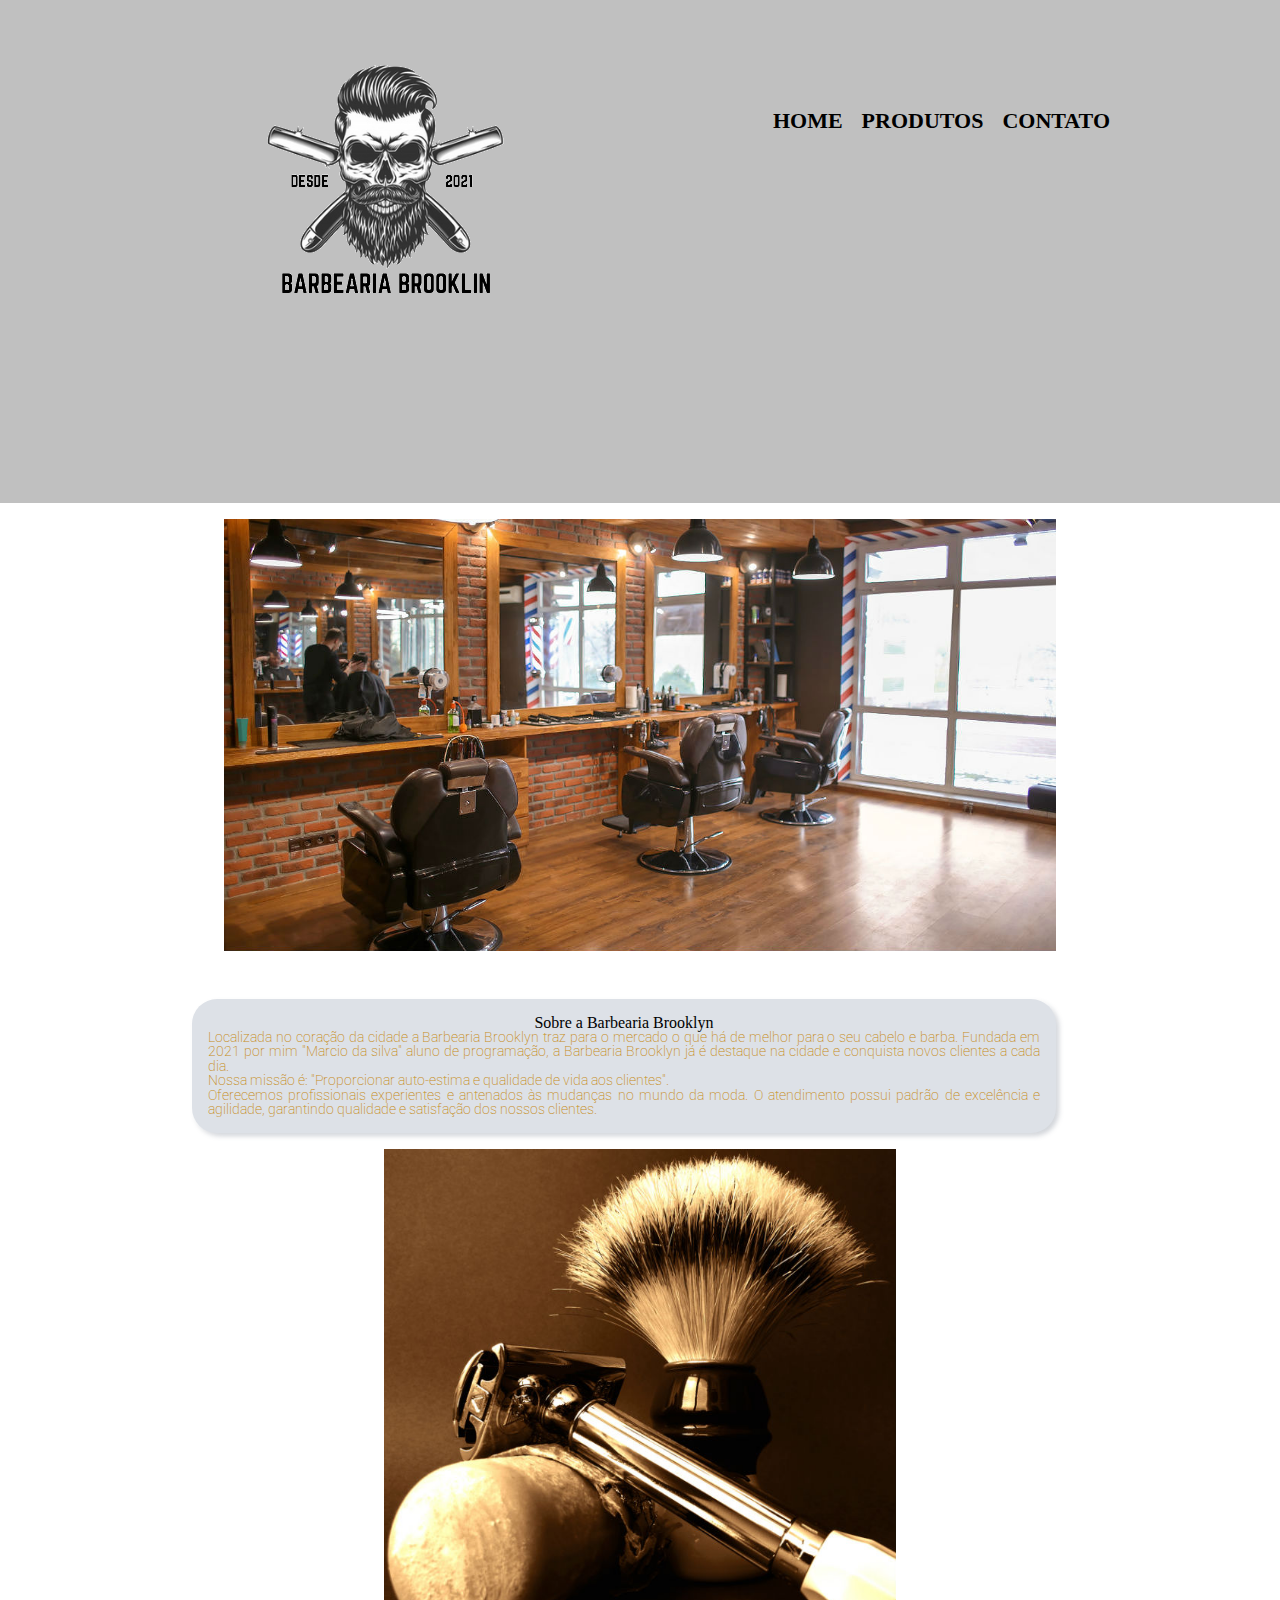
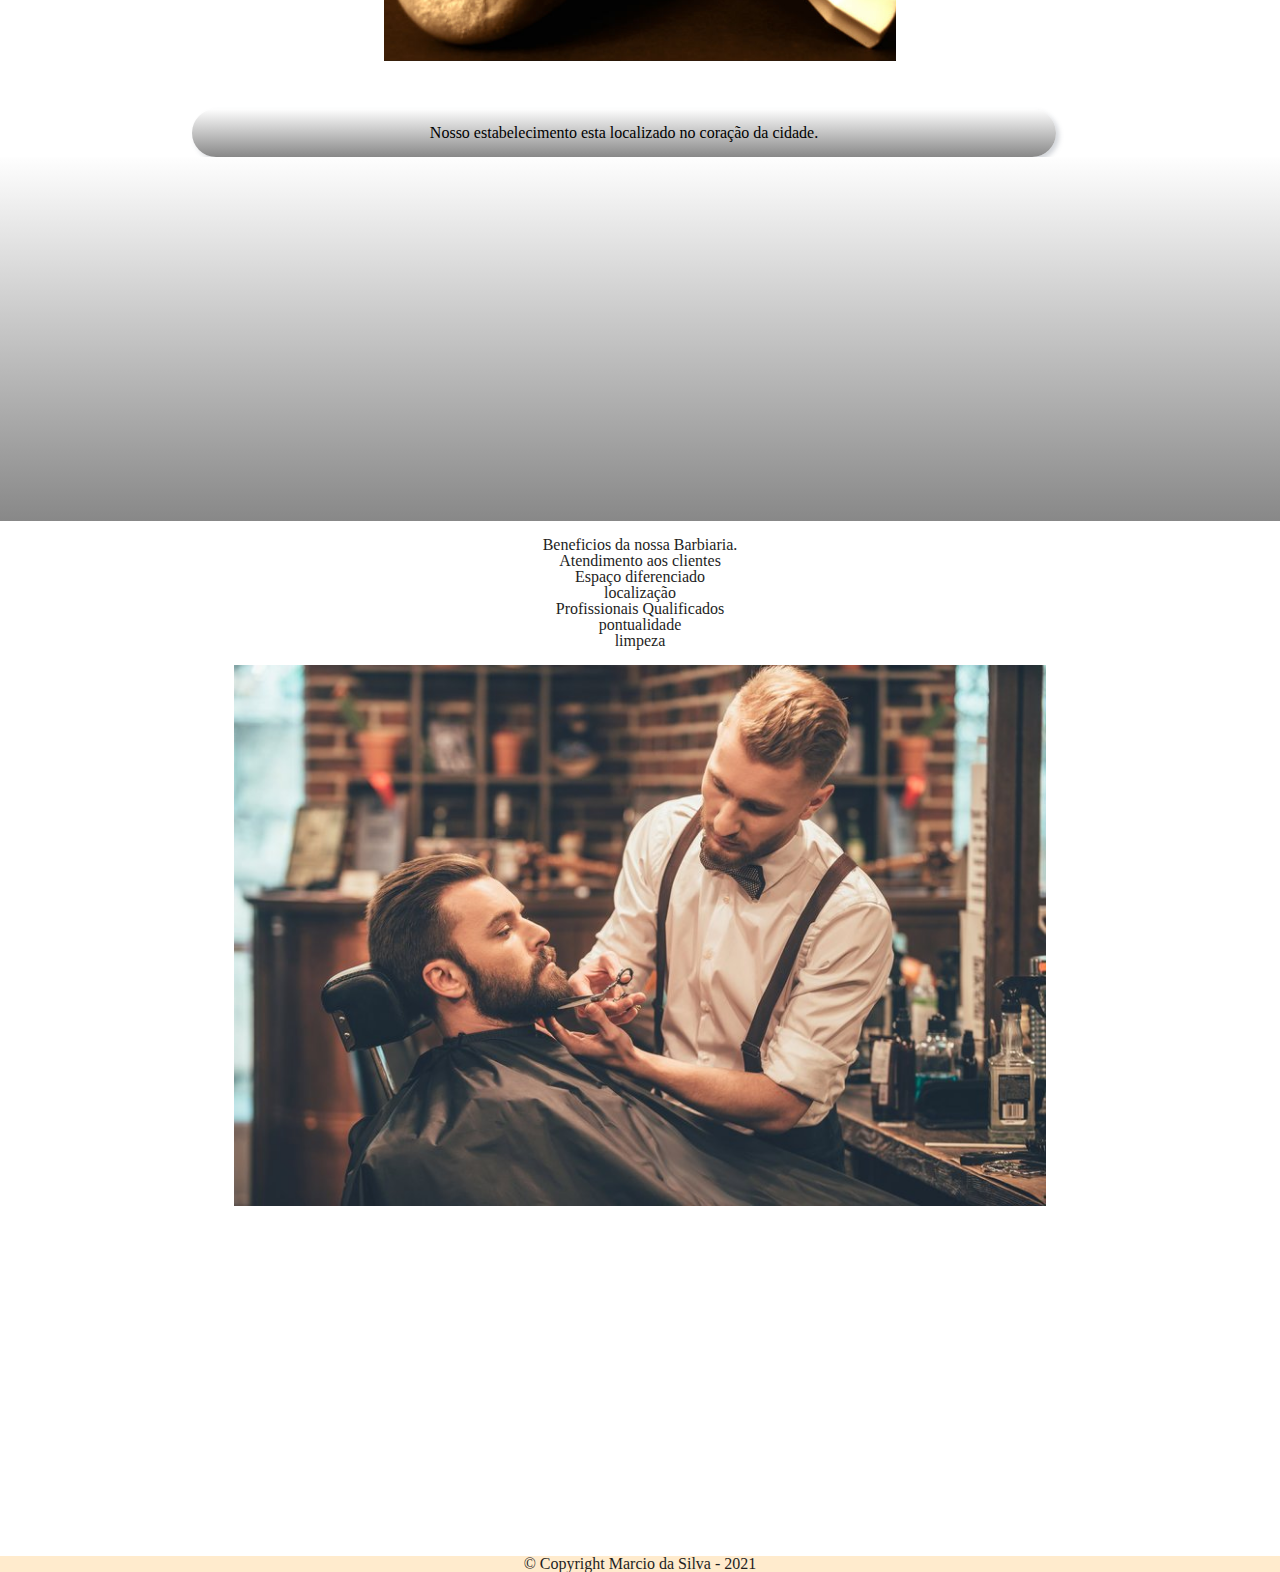
<file: html/index.html>
<!DOCTYPE html>
<html lang="pt-br">
    <head>
        <meta charset="UTF-8">
        <meta name="viewport" content="width=device-width">
        <title>Barbearia Brooklyn</title>


        <link rel="stylesheet" href="../css/reset.css">
        <link rel="stylesheet" href="../css/text.css"> 
        <link rel="stylesheet" href="../css/menu.css">
        <link rel="shortcut icon" href="../imagens/logobarbeariabrooklin.png"> 
        <link href="https://fonts.googleapis.com/css2?family=Montserrat:wght@100&display=swap" rel="stylesheet">
    </head>

    <body>
         <header>
            <div class="caixa">
                <h1><img src="../imagens/logobarbeariabrooklin.png" alt="Logo da Barbiaria Alura"></h1>

                <nav>
                    <ul>
                       <li><a href="../html/index.html">Home</a></li>
                       <li><a href="../html/produtos.html">Produtos</a></li>
                       <li><a href="../html/contato.html">Contato</a></li>
                    </ul>
                </nav>
           </div>
        </header>  

        <img class="baner" src="../imagens/baner.jpg">

        <main> 

            
            <section class="apresentacao">
    	      <h2 class="titulo-principal">Sobre a Barbearia Brooklyn </h2>


              <p> Localizada no coração da cidade a Barbearia Brooklyn traz para o mercado o que há de melhor para o seu cabelo e barba. Fundada em 2021 por mim "Marcio da silva" aluno de programação, a Barbearia Brooklyn já é destaque na cidade e conquista novos clientes a cada dia. </p>

              <p id="missao">Nossa missão é: "Proporcionar auto-estima e qualidade de vida aos clientes".</p>

              <p>Oferecemos profissionais experientes e antenados às mudanças no mundo da moda. O atendimento possui padrão de excelência e agilidade, garantindo qualidade e satisfação dos nossos clientes.</p>
            </section> 

            <img class="utensilios" src="../imagens/utensilios.jpg" alt="Utensilios de um barbeiro.">

            <section class="mapa">
                 
                 <h5>Nosso estabelecimento esta localizado no coração da cidade.</h5>

                <div class="mapa-conteudo">
                    <iframe src="https://www.google.com/maps/embed?pb=!1m18!1m12!1m3!1d493.8000363396857!2d-34.8719189818501!3d-8.060588154287924!2m3!1f0!2f0!3f0!3m2!1i1024!2i768!4f13.1!3m3!1m2!1s0x7ab18a3179eebef%3A0x9572e000e5ec9592!2sApolo%20235!5e0!3m2!1spt-BR!2sbr!4v1638900840150!5m2!1spt-BR!2sbr" width="100%" height="300" style="border:0;" allowfullscreen="" loading="lazy"></iframe>
                </div>
            </section>

            <section class="beneficios">
               <h3 class="titulo-principal">Beneficios da nossa Barbiaria.</h3>

               <div class="conteudo-beneficios">
                  <ul class="lista-beneficios"> 
                    <li>Atendimento aos clientes</li>
                    <li>Espaço diferenciado</li>
                    <li>localização</li>
                    <li>Profissionais Qualificados</li>
                    <li>pontualidade</li>
                    <li>limpeza</li>
                  </ul>
                  <img src="../imagens/beneficios.jpg" class="imagem-beneficios">
               </div>

               <div class="video">
               <iframe width="100%" height="315" src="https://www.youtube.com/embed/wcVVXUV0YUY" title="YouTube video player" frameborder="0" allow="accelerometer; autoplay; clipboard-write; encrypted-media; gyroscope; picture-in-picture" allowfullscreen></iframe>
               </div>

            </section>
        </main>
            <footer>
                <h4 class="copyright"> &copy; Copyright Marcio da Silva - 2021 </h4>               
            </footer>
   </body>
</html>
</file>
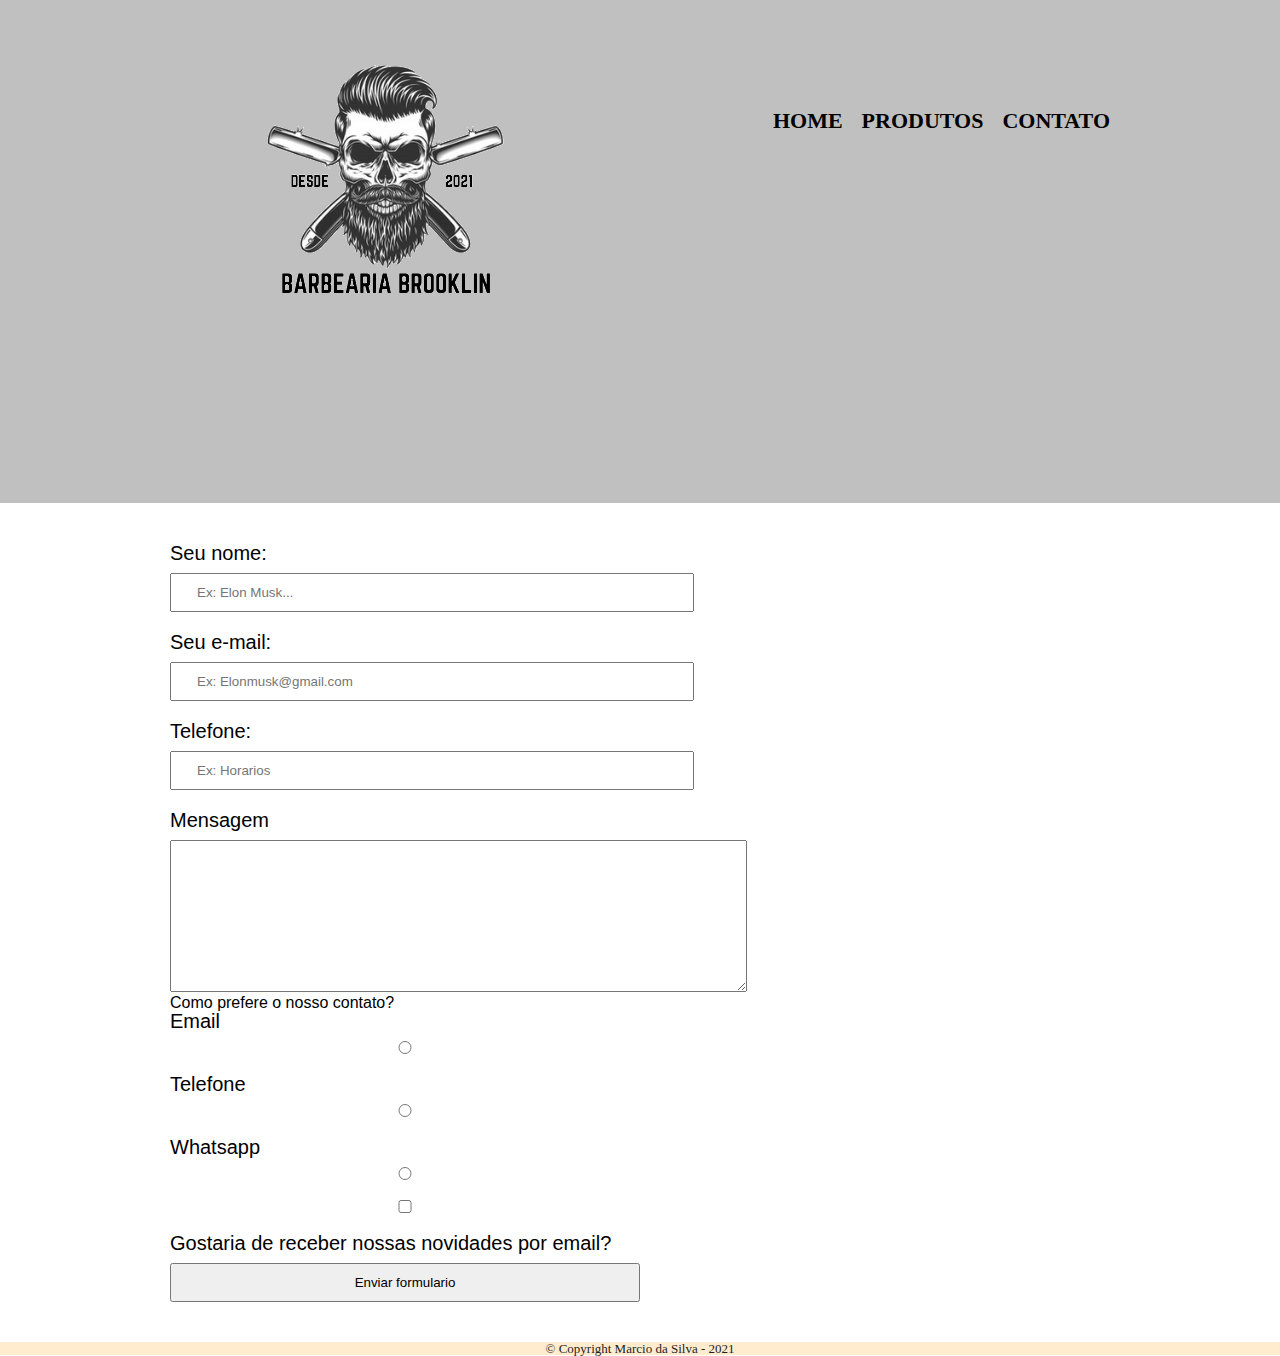
<file: html/contato.html>
<!DOCTYPE html>

<html><head><meta http-equiv="Content-Type" content="text/html; charset=UTF-8"> 


        <link rel="shortcut icon" href="../imagens/logobarbeariabrooklin.png"> 
        <link rel="stylesheet" href="../css/reset.css">
        <link rel="stylesheet" href="../css/menu.css"> 
        <link rel="stylesheet" href="../css/text.css"> 
        <link rel="stylesheet" href="../css/contato.css"> 

        <title>Contato / BarbiariaBrooklin</title>  

    </head>
    <body>
        <header>
            <div class="caixa">
                <h1><img src="../imagens/logobarbeariabrooklin.png"></h1>

                <nav>
                    <ul>
                       <li><a href="../html/index.html">Home</a></li>
                       <li><a href="../html/produtos.html">Produtos</a></li>
                       <li><a href="../html/contato.html">Contato</a></li>
                    </ul>
                </nav>
           </div>
        </header>
         <main>
             <form> 

                <label for="nome">Seu nome: </label>
                <input type="text" name="name" id="nome" placeholder="Ex: Elon Musk..." required>
        
                <label for="email">Seu e-mail: </label>
                <input type="email" name="email" id="email" placeholder="Ex: Elonmusk@gmail.com" required>
        
                <label for="tema">Telefone: </label>
                <input type="text" name="theme" id="tema" placeholder="Ex: Horarios" required>
               

                <label for="tema">Mensagem </label>
                <textarea cols="70" rows="10"></textarea>


                 <p>Como prefere o nosso contato?<p>
                 <label for="radio-email">Email</label>
                 <input type="radio" name="contato" value="email" id="radio-email">

                <label for="radio-telefone">Telefone</label>
                <input type="radio" name="contato" value="telefone" id="radio-telefone">

                <label for="radio-whatsapp">Whatsapp</label>
                <input type="radio" name="contato" value="whatsapp" id="radio-whatsapp">
        

                <label><input type="checkbox">Gostaria de receber nossas novidades por email?</label>

                 <input type="submit" value="Enviar formulario">
             </form>
         </main>

        <footer>          
                <p class="copyright"> © Copyright Marcio da Silva - 2021</p>                
       </footer>

    </body>
</html>
</file>
<file: css/text.css>
@import url('https://fonts.googleapis.com/css2?family=Nunito:ital,wght@0,300;0,400;1,200;1,300&family=Roboto:ital,wght@0,100;0,300;0,400;0,500;0,700;0,900;1,100;1,300;1,400;1,500;1,700;1,900&family=Source+Sans+Pro:ital,wght@0,200;0,300;0,400;0,600;1,200;1,300;1,400;1,600&family=Teko:wght@300;400;500;600;700&display=swap');
 
header{
	background-color: silver;
}
  
/* <---- imagem ilustrativa ----> */
.baner{
	margin-left: auto; 
	margin-right: auto;
	width: 65%;  
	height:300;
	align-items: center; 
	display: block; 
	padding: 1rem;	
}

/* <---- apresentação ----> */

.apresentacao {
	text-align: center; 
	margin-top: 2rem;
    margin-left: 15%;
    padding: 1rem;
    width: 65%; 
    background-color: #dde1e7;
    box-shadow: -3px -3px 7px #ffffff73, 3px 3px 5px rgba(94, 104, 121, .288);
    border-radius: 25px; 
	
    
} 

.apresentacao p{ 
	font-family: 'Roboto', sans-serif;
    font-weight: 200;
    text-transform: none;
    text-align: justify;
	font-size: .9rem; 
	color: #C78C19;
}   

/* <---- utensilios ----> */

.utensilios{
	margin-left: auto; 
	margin-right: auto;
	width: 40%;  
	height:300;
	align-items: center; 
	display: block; 
	padding: 1rem;
}  

/* <---- mapa ----> */ 


.mapa h5{
	text-align: center; 
	margin-top: 2rem;
	margin-left: 15%;
	padding: 1rem; 
	width: 65%; 
	background-color: #dde1e7;
    box-shadow: -3px -3px 7px #ffffff73, 3px 3px 5px rgba(94, 104, 121, .288);
	border-radius: 25px; 
	background: linear-gradient(#FEFEFE, #888888);
}
	


.mapa-conteudo{
	padding-top: 4rem;
    margin-left: auto;
    margin-right: auto;
    display: flex;
    flex-direction: column;
	align-content: center; 
	background: linear-gradient(#FEFEFE, #888888);
}  

/* <---- beneficios ----> */

.beneficios{
	text-align: center; 
	padding: 1rem;
	display: block; 
	color: #1e1e1e;
}  



.imagem-beneficios{
	margin-left: auto; 
	margin-right: auto;
	width: 65%;  
	height:300;
	align-items: center; 
	display: block; 
	padding: 1rem;
} 

/* <---- rodape ----> */ 

h4{
	text-align: center; 
	color: #1e1e1e;  
	background-color: blanchedalmond; 
}
</file>
<file: css/menu.css>
/* <---- menu ----> */ 

.caixa { 
	position: relative;
    width: 940px;
	margin: 0 auto;  
	margin-left: auto;
    margin-right: auto;

}

nav {
	position: absolute;
	top: 110px;
	right: 0;
}

nav li {
	display: inline;
	margin: 0 0 0 15px;

} 

nav a{
	text-transform: uppercase; 
	color: #000000;
	font-weight: bolder;
	font-size: 22px; 
	text-decoration: none;
} 

nav a:hover {
	color: #C78C19;
	text-decoration: underline;
}
</file>
<file: css/contato.css>
@import url('https://fonts.googleapis.com/css2?family=Gothic+A1:wght@100;200;300;400;500;600;700;800;900&display=swap');

 
*{
    margin: 0; 
    padding: 0;
}


main{
    font-family: 'Zen Kaku Gothic Antique', sans-serif;
    justify-content: center;
    flex-direction: column;
    margin: 0 auto; 
    width: 940px;
}

form {
    margin: 40px 0;
}   

form label{
      display: block; 
      font-size: 20px; 
      margin: 0 0 10px;
} 

form input{
    display: block; 
    margin: 0 0 20px; 
    padding: 10px 25px; 
    width: 50%;
}























@media (min-width: 1024px){
   
   .formulario{
    width: 30%;
    margin-left: 35%;
    margin-bottom: 5rem;

   } 

.formulario button{
    width: 30%;
    margin-left: 35%;
    transition: all .4s;
    box-shadow:  -3px -3px 7px #ffffff73,   3px 3px 5px rgba(94, 104, 121, .288);

}
.formulario button:hover{
    transform: scale(1.1, 1.1);
}

}  

/* <---- rodape ----> */  

footer{ 
	background: blanchedalmond; 
	text-align: center; 
	color: #1e1e1e; 
} 

.copyright{
	font-size: 13px;
	margin: 20px 0 0;
}
</file>
